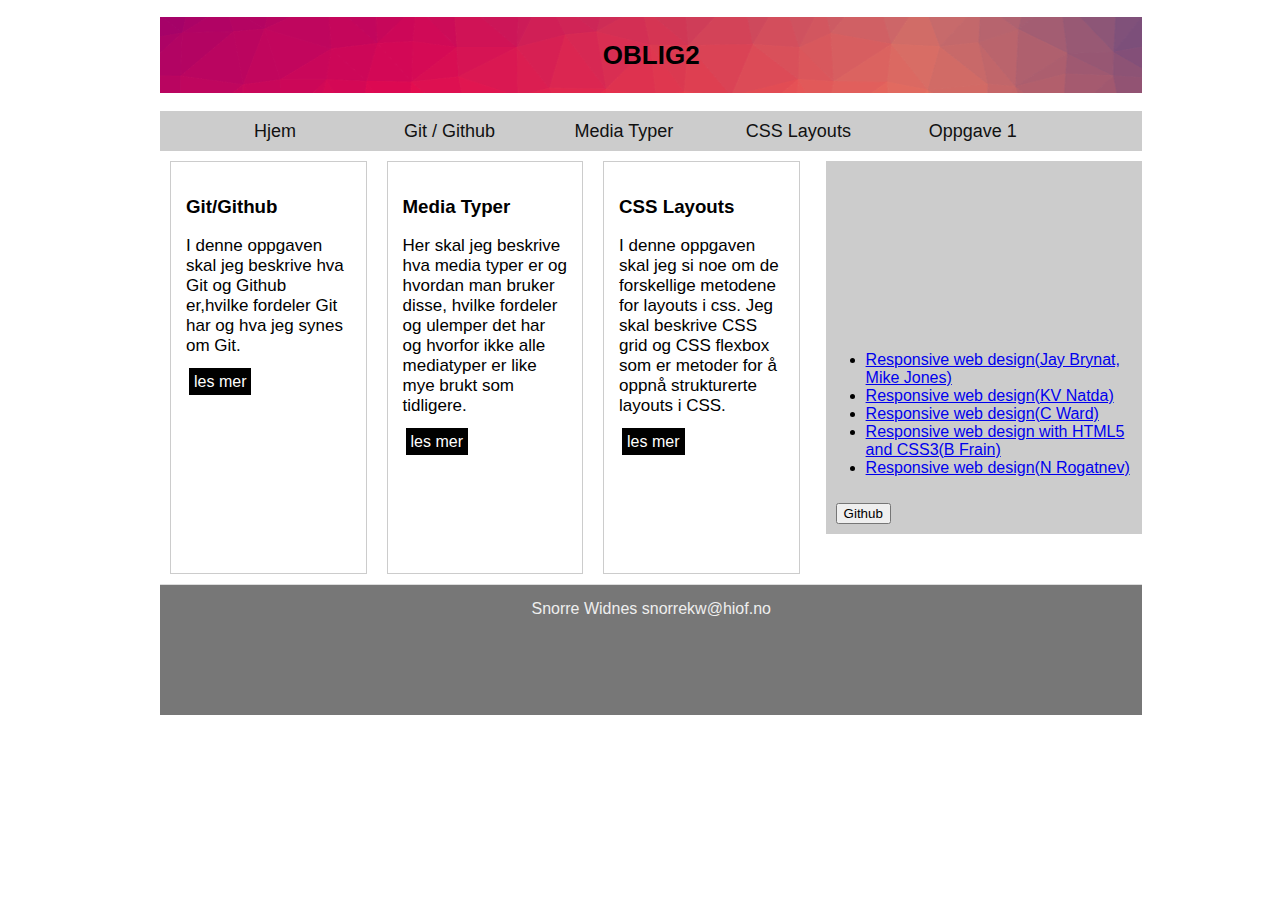
<file: index.html>
<!DOCTYPE html>
<html lang="nb">
<head>
	<link rel="stylesheet" type="text/css" href="stilark.css" />
	<meta charset="utf-8" />
	<title>OBLIG2</title>
</head>
<body>
	<!--Tittel-->
<div class="gridwrapper">
	<header>
		<h1>OBLIG2</h1>
	</header>
	<!--Meny-->
	<nav>
		<ul>
		<li><a href="index.html">Hjem</a></li>
		<li><a href="github.html">Git / Github</a></li>
		<li><a href="mediatyper.html">Media Typer</a></li>
		<li><a href="csslayouts.html">CSS Layouts</a></li>
		<li><a href="oppgave1.html">Oppgave 1</a></li>
		</ul>
	</nav>

	<!--Innhold-->
	<main class="flexcontainer">
			<!--git-->
			<article class="git">
				<h3>Git/Github</h3>
				<p>I denne oppgaven skal jeg beskrive hva Git og Github er,hvilke fordeler Git har og hva jeg synes om Git.</p>
				<a href="github.html">les mer</a>
			</article>
			<!--Media typer-->
			<article class="mediatyper">
				<h3>Media Typer</h3>
				<p>Her skal jeg beskrive hva media typer er og hvordan man bruker disse, hvilke fordeler og ulemper det har og hvorfor ikke alle mediatyper er like mye brukt som tidligere.</p>
				<a href="mediatyper.html">les mer</a>
			</article>
			<!--CSS layout-->
			<article class="layouts">
				<h3>CSS Layouts</h3>
				<p>I denne oppgaven skal jeg si noe om de forskellige metodene for layouts i css. Jeg skal beskrive CSS grid og CSS flexbox som er metoder for å oppnå strukturerte layouts i CSS.</p>
				<a href="csslayouts.html">les mer</a>
			</article>
	</main>
	<!--Side kolonne-->
	<aside>
		<section>
			<iframe src="https://www.youtube.com/embed/Zftx68K-1D4" allow="autoplay; encrypted-media" allowfullscreen></iframe>
		</section>
		<section>
			<ul>
				<li><a href="https://link.springer.com/chapter/10.1007/978-1-4302-4525-4_4">Responsive web design(Jay Brynat, Mike Jones)</a></li>
				<li><a href="http://cms.omvvim.ac.in/index.php/eduvantage/article/view/18">Responsive web design(KV Natda)</a></li>
				<li><a href="https://www.himason.com/docs/SitePointBooks/responsive2.pdf">Responsive web design(C Ward)</a></li>
				<li><a href="https://books.google.fr/books?hl=en&lr=&id=fcfarreMQ9sC&oi=fnd&pg=PT12&dq=responsive+web+design&ots=Zt7gXk_TTi&sig=E_ZxihUxyNUa7RCQqcZ4oa1FS6o#v=onepage&q=responsive%20web%20design&f=false">Responsive web design with HTML5 and CSS3(B Frain)</a></li>
				<li><a href="https://www.theseus.fi/handle/10024/94414">Responsive web design(N Rogatnev)</a></li>
			</ul>
		</section>
		<section>
			<!--link: http://www.hyperlinkcode.com/button-links.php-->
			<form>
				<input type="button" value="Github" onclick="window.location.href='https://www.google.fr/search?ei=pwyxW6a0L8SKlwTJ_pawCw&q=github&oq=github&gs_l=psy-ab.3..0i67k1l4j0l6.79951.81924.0.84686.10.8.0.2.2.0.66.419.8.8.0....0...1c.1.64.psy-ab..0.10.424...0i10i67k1j0i10k1.0.YlULGgnQt0E'">
			</form>
	</section>
	</aside>
	<!--Footer-->
	<footer>
		<section>Snorre Widnes	snorrekw@hiof.no</section>
	</footer>
</div>
</body>
</html>
</file>
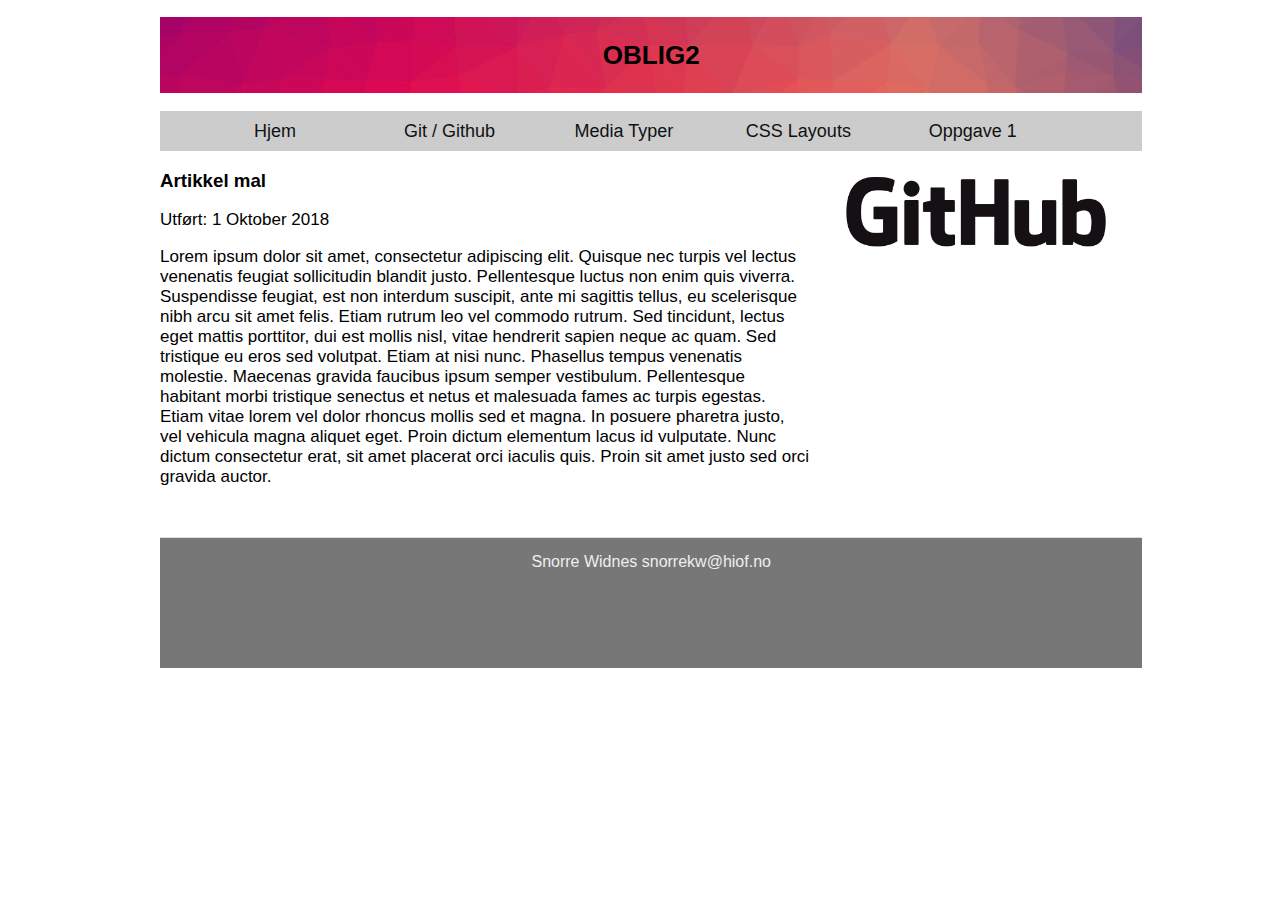
<file: artikkelmal.html>
<!DOCTYPE html>
<html lang="nb">
<head>
	<link rel="stylesheet" type="text/css" href="stilark.css" />
	<link rel="stylesheet" type="text/css" href="print.css" media="print" />
	<meta charset="utf-8" />
	<title>Mal</title>
</head>
<body>
	<div class="gridwrapper">
	<!--Tittel-->
	<header>
		<h1>
			OBLIG2
		</h1>
	</header>
	<!--Meny-->
	<nav>
		<ul>
		<li><a href="index.html">Hjem</a></li>
		<li><a href="github.html">Git / Github</a></li>
		<li><a href="mediatyper.html">Media Typer</a></li>
		<li><a href="csslayouts.html">CSS Layouts</a></li>
		<li><a href="oppgave1.html">Oppgave 1</a></li>
		</ul>
	</nav>
	<!--Innhold-->
	<main>
	<article id="innhold">
		<h3>Artikkel mal</h3>
		<p>Utført: 1 Oktober 2018</p>
		<p>Lorem ipsum dolor sit amet, consectetur adipiscing elit. Quisque nec turpis vel lectus venenatis feugiat sollicitudin blandit justo. Pellentesque luctus non enim quis viverra. Suspendisse feugiat, est non interdum suscipit, ante mi sagittis tellus, eu scelerisque nibh arcu sit amet felis. Etiam rutrum leo vel commodo rutrum. Sed tincidunt, lectus eget mattis porttitor, dui est mollis nisl, vitae hendrerit sapien neque ac quam. Sed tristique eu eros sed volutpat. Etiam at nisi nunc. Phasellus tempus venenatis molestie. Maecenas gravida faucibus ipsum semper vestibulum. Pellentesque habitant morbi tristique senectus et netus et malesuada fames ac turpis egestas. Etiam vitae lorem vel dolor rhoncus mollis sed et magna. In posuere pharetra justo, vel vehicula magna aliquet eget. Proin dictum elementum lacus id vulputate. Nunc dictum consectetur erat, sit amet placerat orci iaculis quis. Proin sit amet justo sed orci gravida auctor.</p>
	</article>
</main>
<!--Bilde-->
<section>
	<img src="bilder/GitHub_Logo.png" alt="Bilde">
</section>
	<!--Footer-->
	<footer>
		<section>Snorre Widnes	snorrekw@hiof.no</section>
	</footer>
</div>
</body>
</html>
</file>
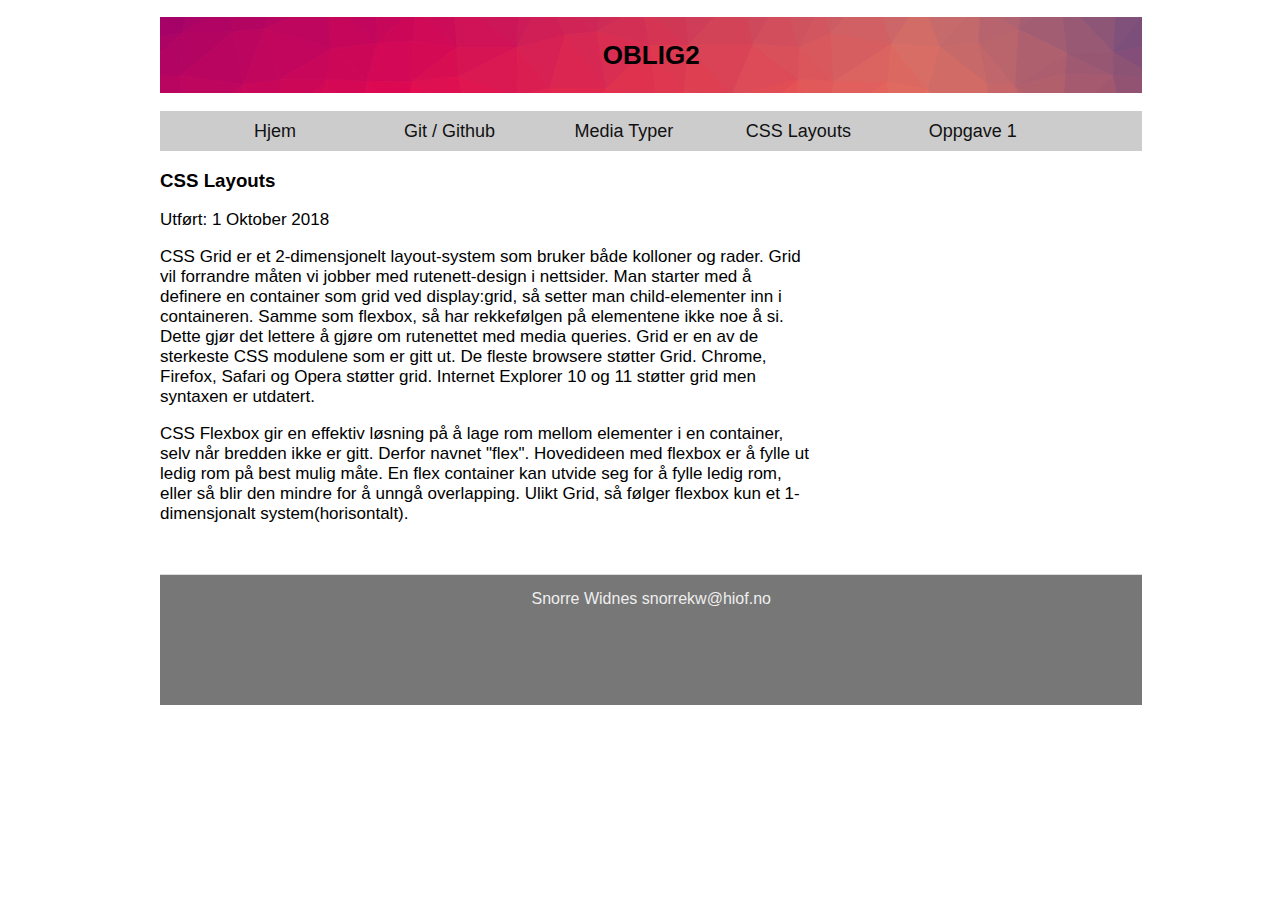
<file: csslayouts.html>
<!DOCTYPE html>
<html lang="nb">
<head>
	<link rel="stylesheet" type="text/css" href="stilark.css" />
	<link rel="stylesheet" type="text/css" href="print.css" media="print" />
	<meta charset="utf-8" />
	<title>CSS Layouts</title>
</head>
<body>
	<!--Tittel-->
	<div class="gridwrapper">
	<header>
		<h1>OBLIG2</h1>
	</header>
	<!--Meny-->
	<nav>
		<ul>
		<li><a href="index.html">Hjem</a></li>
		<li><a href="github.html">Git / Github</a></li>
		<li><a href="mediatyper.html">Media Typer</a></li>
		<li><a href="csslayouts.html">CSS Layouts</a></li>
		<li><a href="oppgave1.html">Oppgave 1</a></li>
		</ul>
	</nav>
	<!--Innhold-->
<main>
	<article id="innhold">
		<h3>CSS Layouts</h3>
		<p>Utført: 1 Oktober 2018</p>
		<p>CSS Grid er et 2-dimensjonelt layout-system som bruker både kolloner og rader. Grid vil forrandre måten vi jobber med rutenett-design i nettsider. Man starter med å definere en container som grid ved display:grid, så setter man child-elementer inn i containeren. Samme som flexbox, så har rekkefølgen på elementene ikke noe å si. Dette gjør det lettere å gjøre om rutenettet med media queries. Grid er en av de sterkeste CSS modulene som er gitt ut. De fleste browsere støtter Grid. Chrome, Firefox, Safari og Opera støtter grid. Internet Explorer 10 og 11 støtter grid men syntaxen er utdatert.</p>
		<p>CSS Flexbox gir en effektiv løsning på å lage rom mellom elementer i en container, selv når bredden ikke er gitt. Derfor navnet "flex". Hovedideen med flexbox er å fylle ut ledig rom på best mulig måte. En flex container kan utvide seg for å fylle ledig rom, eller så blir den mindre for å unngå overlapping. Ulikt Grid, så følger flexbox kun et 1-dimensjonalt system(horisontalt).</p>
	</article>
</main>
	<!--Footer-->
	<footer>
		<section>Snorre Widnes	snorrekw@hiof.no</section>
	</footer>
</div>
</body>
</html>
</file>
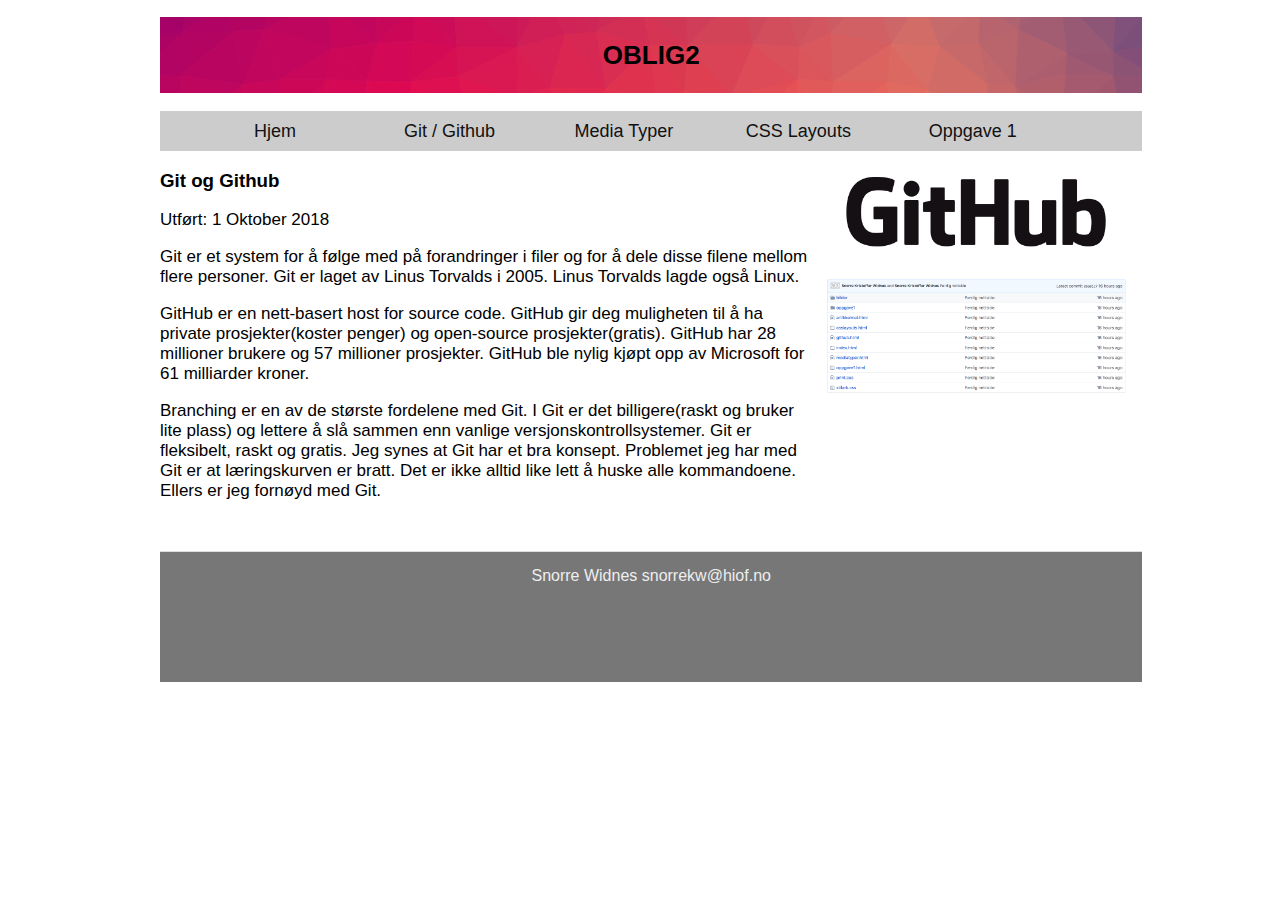
<file: github.html>
<!DOCTYPE html>
<html lang="nb">
<head>
	<link rel="stylesheet" type="text/css" href="stilark.css" />
	<link rel="stylesheet" type="text/css" href="print.css" media="print" />
	<meta charset="utf-8" />
	<title>Git</title>
</head>
<body>
	<div class="gridwrapper">
	<!--Tittel-->
	<header>
		<h1>
			OBLIG2
		</h1>
	</header>
	<!--Meny-->
	<nav>
		<ul>
		<li><a href="index.html">Hjem</a></li>
		<li><a href="github.html">Git / Github</a></li>
		<li><a href="mediatyper.html">Media Typer</a></li>
		<li><a href="csslayouts.html">CSS Layouts</a></li>
		<li><a href="oppgave1.html">Oppgave 1</a></li>
		</ul>
	</nav>
	<!--Innhold-->
	<main>
	<article id="innhold">
		<h3>Git og Github</h3>
		<p>Utført: 1 Oktober 2018</p>
		<p>Git er et system for å følge med på forandringer i filer og for å dele disse filene mellom flere personer. Git er laget av Linus Torvalds i 2005. Linus Torvalds lagde også Linux.</p>
		<p>GitHub er en nett-basert host for source code. GitHub gir deg muligheten til å ha private prosjekter(koster penger) og open-source prosjekter(gratis). GitHub har 28 millioner brukere og 57 millioner prosjekter. GitHub ble nylig kjøpt opp av Microsoft for 61 milliarder kroner.</p>
		<p>Branching er en av de største fordelene med Git. I Git er det billigere(raskt og bruker lite plass) og lettere å slå sammen enn vanlige versjonskontrollsystemer. Git er fleksibelt, raskt og gratis. Jeg synes at Git har et bra konsept. Problemet jeg har med Git er at læringskurven er bratt. Det er ikke alltid like lett å huske alle kommandoene. Ellers er jeg fornøyd med Git.</p>
	</article>
</main>
<!--Bilde-->
<section>
	<img src="bilder/GitHub_Logo.png" alt="Bilde">
	<img src="bilder/screenshot.png" alt="Bilde">
</section>
	<!--Footer-->
	<footer>
		<section>Snorre Widnes	snorrekw@hiof.no</section>
	</footer>
</div>
</body>
</html>
</file>
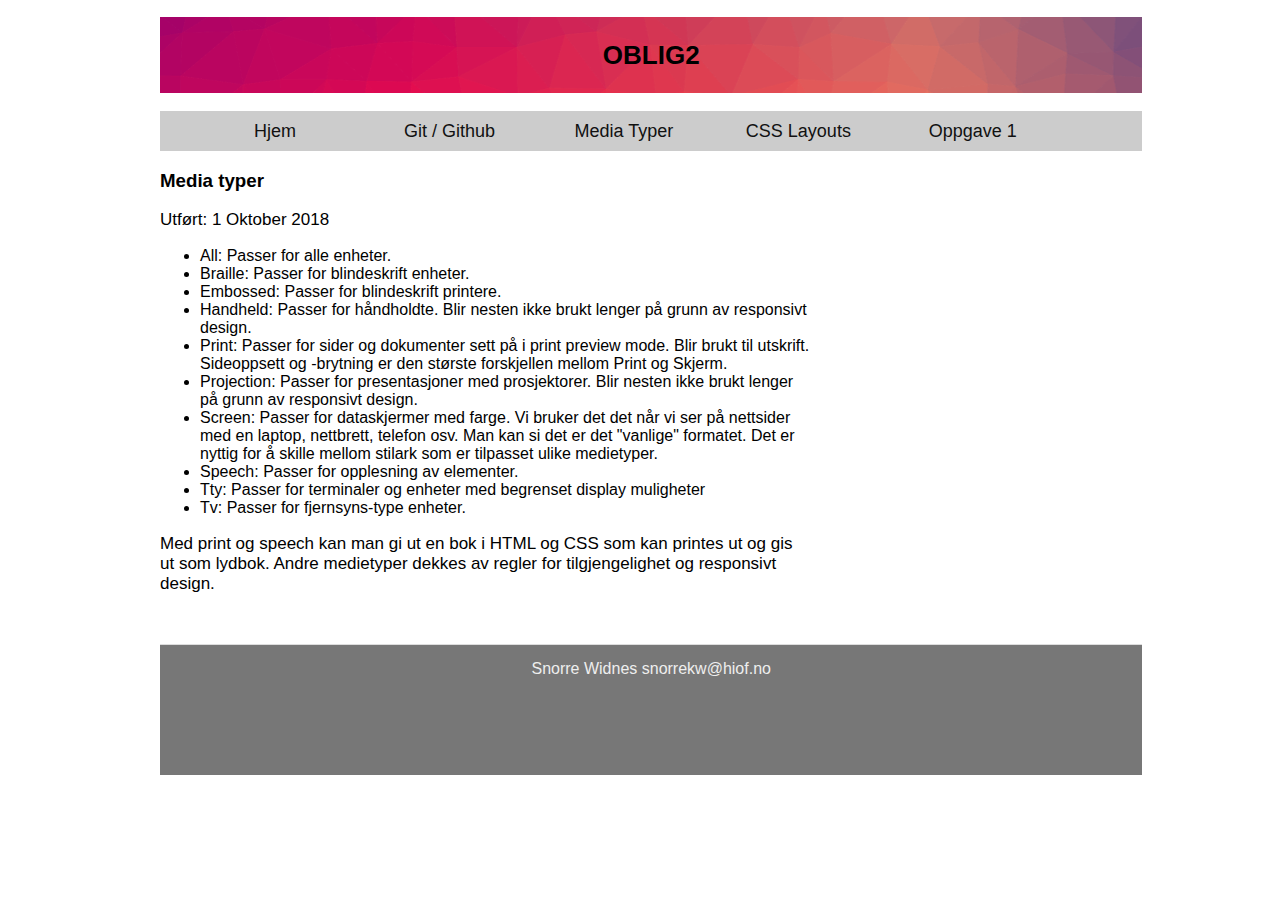
<file: mediatyper.html>
<!DOCTYPE html>
<html lang="nb">
<head>
	<link rel="stylesheet" type="text/css" href="stilark.css" />
	<link rel="stylesheet" type="text/css" href="print.css" media="print" />
	<meta charset="utf-8" />
	<title>Media typer</title>
</head>
<body>
	<div class="gridwrapper">
	<!--Tittel-->
	<header>
		<h1>
			OBLIG2
		</h1>
	</header>
	<!--Meny-->
	<nav>
		<ul>
		<li><a href="index.html">Hjem</a></li>
		<li><a href="github.html">Git / Github</a></li>
		<li><a href="mediatyper.html">Media Typer</a></li>
		<li><a href="csslayouts.html">CSS Layouts</a></li>
		<li><a href="oppgave1.html">Oppgave 1</a></li>
		</ul>
	</nav>
	<!--Artikkel-->
	<main>
	<article id="innhold">
		<h3>Media typer</h3>
		<p>Utført: 1 Oktober 2018</p>
		<ul>
			<li>All: Passer for alle enheter.</li>
			<li>Braille: Passer for blindeskrift enheter.</li>
			<li>Embossed: Passer for blindeskrift printere.</li>
			<li>Handheld: Passer for håndholdte. Blir nesten ikke brukt lenger på grunn av responsivt design.</li>
			<li>Print: Passer for sider og dokumenter sett på i print preview mode. Blir brukt til utskrift. Sideoppsett og -brytning er den største forskjellen mellom Print og Skjerm.</li>
			<li>Projection: Passer for presentasjoner med prosjektorer. Blir nesten ikke brukt lenger på grunn av responsivt design.</li>
			<li>Screen: Passer for dataskjermer med farge. Vi bruker det det når vi ser på nettsider med en laptop, nettbrett, telefon osv. Man kan si det er det "vanlige" formatet. Det er nyttig for å skille mellom stilark som er tilpasset ulike medietyper.</li>
			<li>Speech: Passer for opplesning av elementer. </li>
			<li>Tty: Passer for terminaler og enheter med begrenset display muligheter</li>
			<li>Tv: Passer for fjernsyns-type enheter.</li>
		</ul>
		<p>
			Med print og speech kan man gi ut en bok i HTML og CSS som kan printes ut og gis ut som lydbok. Andre medietyper dekkes av regler for tilgjengelighet og responsivt design.
		</p>
	</article>
</main>
	<!--Footer-->
	<footer>
		<section>Snorre Widnes snorrekw@hiof.no</section>
	</footer>
</div>
</body>
</html>
</file>
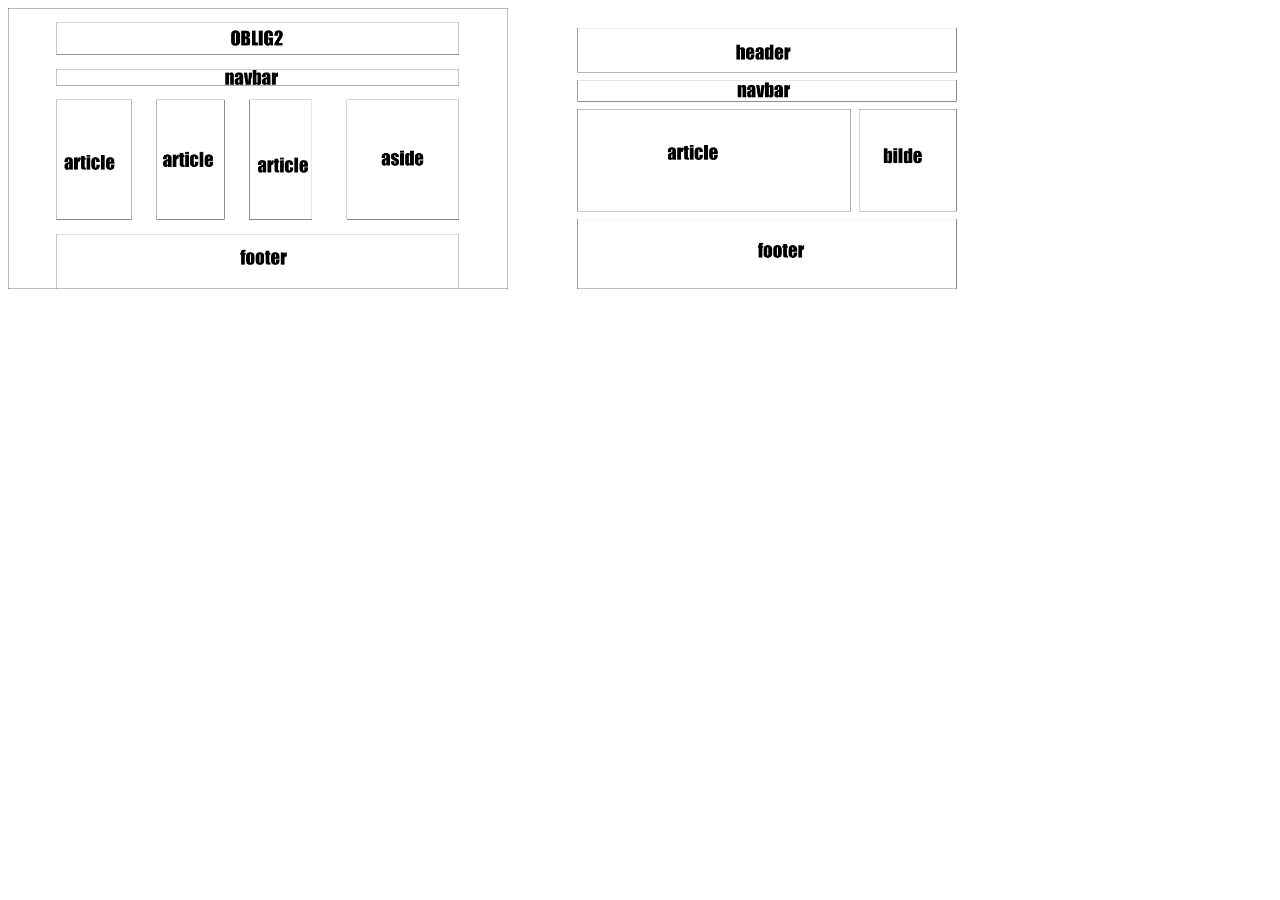
<file: oppgave1.html>
<!DOCTYPE html>
<html lang="nb">
<head>
	<title>oppgave 1</title>
		<meta charset="utf-8" />
	<style type="text/css">
		img{
			width: 500px;
		}
	</style>
</head>
<body>
<img src="oppgave1/forside.png" alt="bilde">
<img src="oppgave1/artikkel.png" alt="bilde">
</body>
</html>
</file>
<file: stilark.css>
#innhold{
	clear:both;
	margin-top:10px;
}
#minnhold{

	float: left;
}
/*grid*/
.gridwrapper{
	display: grid;
	grid-template-columns: 33% 33% 33%;
	grid-column-gap: 1em;
}
header{
	grid-column: 1/4;
	grid-row: 1;
}
nav{
	grid-column:1/4;
	grid-row:2;
}
main{
	grid-column: 1/3;
	grid-row:3;
}
aside{
	grid-column: 3;
	grid-row: 3
}
section{
grid-column: 3;
grid-row: 3;	
}
section img{
	width: 300px;
}
footer{
	grid-column: 1/4;
	grid-row: 4;
}
/*flexbox*/
.flexcontainer{
	display: flex;
   }
.git{
	flex: 5;
	order: 1;
	border:1px #ccc solid;
	padding:15px;
	margin-top: 10px;
	margin: 10px;
}
.mediatyper{
	flex: 5;
	order: 2;
	border:1px #ccc solid;
	padding:15px;
	margin-top: 10px;
	margin:10px;
}
.layouts{
	flex: 5;
	order: 3;
	border:1px #ccc solid;
	padding:15px;
	margin-top: 10px;
	margin: 10px;
}
/*Bilde i artikkel*/
article img{
	float: right;
	margin: 15px;
	width: 220px;
	margin-right: 100px;
}
/*Text*/
main article p{
	font-size: 17px;
}
/*Knapp*/
article a{
	background-color: black;
	border-style: solid;
	text-decoration: none;
	padding: 5px;
	color: white;	
}
/*Margin mellom artikkler*/
article{
	margin-bottom: 50px;
}
/*"OBLIG2"*/
h1{
	padding: 18px 0;
	line-height: 40px;
	font-size: 26px;
	text-align: center;
	background-image: url("bilder/banner.png");
}

body{
	font-family: Arial, Helvetica, sans-serif;
	width:960px;
	margin: 0 auto;
}
/*Meny*/
nav{
	height: 40px;
	background:#cccccc;
}
nav ul {
	list-style: none;
	margin: 0 auto;
	
}
nav ul li{
	display: inline-block;
	width: 170px;
}
nav ul li a{
	margin-right: 10px;
	display:  block;
	color: #111;
	text-decoration: none;
	text-align: center;
	line-height: 40px;
	font-size: 18px;
	width: 150px;
}
nav ul li a:hover{
	text-decoration: underline;
}
/*Side kolonne*/
aside{
	background: #ccc;
	margin-top: 10px;
	margin-bottom: 50px;
}
aside section form input{
	margin: 10px;
}
aside section iframe{
	border:0px;
	margin: 10px;
}
/*footer*/
footer{
	color: #eeeeee;
	clear: both;
	text-align: center;
	padding: 15px;
	border-top:1px solid #dddddd;
	background:#777777;
	height: 100px;
}
</file>
<file: print.css>
@media print{

	nav, footer, header{
		display: none;

	}
}
</file>
